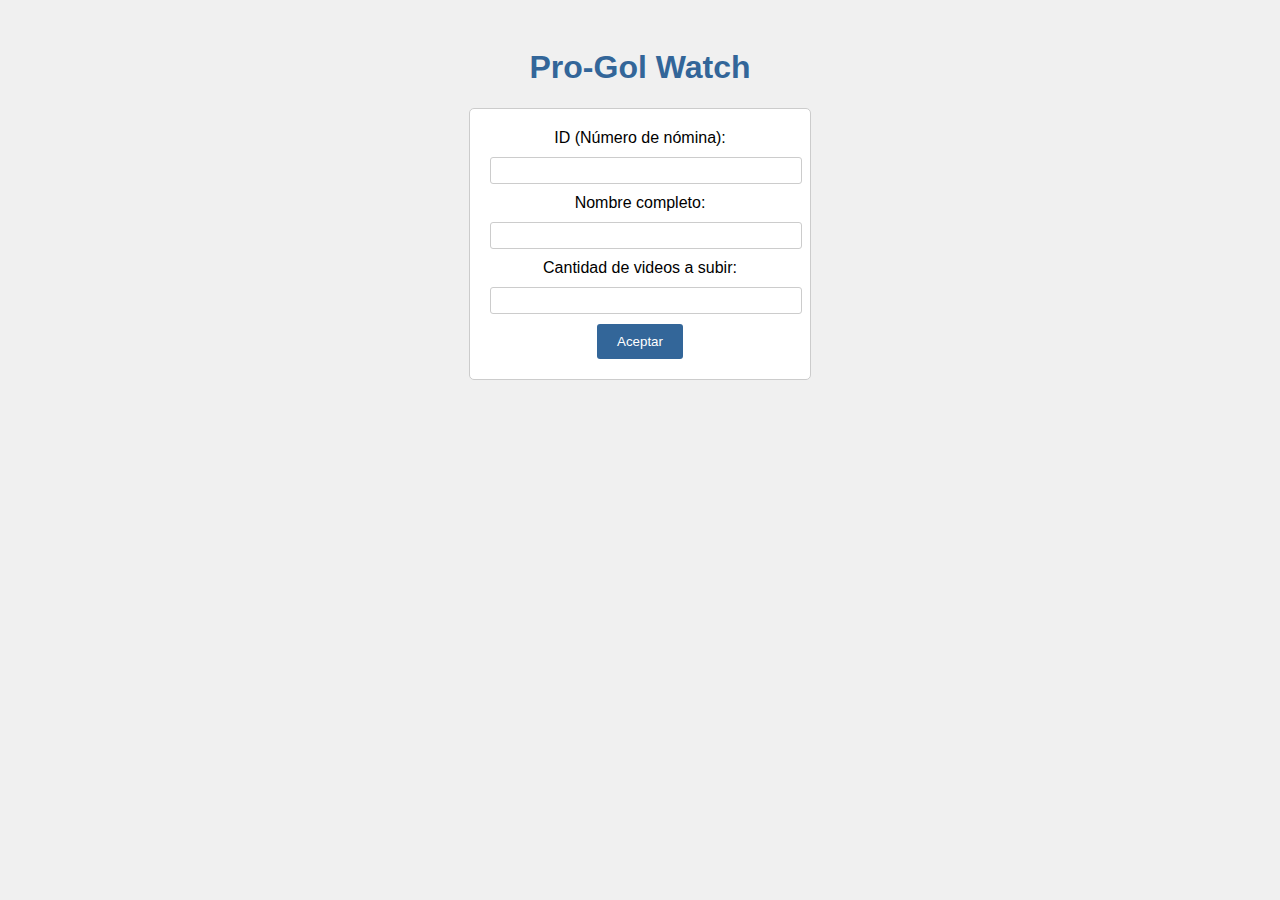
<file: 02/formulario.html>
<!DOCTYPE html>
<html>
<head>
    <title>Formulario de Pro-Gol Watch</title>
    <!-- Enlace a tu archivo CSS para aplicar estilos -->
    <link rel="stylesheet" href="styles.css">
</head>
<body>
    <h1>Pro-Gol Watch</h1>
    <form action="#" method="post">
        <label for="id_numero_nomina">ID (Número de nómina):</label>
        <input type="text" id="id_numero_nomina" name="numero_nomina" required>
        <br>

        <label for="id_nombre">Nombre completo:</label>
        <input type="text" id="id_nombre" name="nombre" required>
        <br>

        <label for="id_cantidad_videos">Cantidad de videos a subir:</label>
        <input type="number" id="id_cantidad_videos" name="cantidad_videos" required>
        <br>

        <input type="submit" value="Aceptar">
    </form>
</body>
</html>
</file>
<file: 02/styles.css>
/* Estilos generales para el cuerpo del documento */
body {
    font-family: Arial, sans-serif;
    text-align: center;
    background-color: #f0f0f0;
    padding: 20px;
}

/* Estilos para el encabezado */
h1 {
    color: #336699;
}

/* Estilos para el formulario */
form {
    margin: 20px auto;
    width: 300px;
    padding: 20px;
    background-color: #fff;
    border: 1px solid #ccc;
    border-radius: 5px;
}

label {
    display: block;
    margin-bottom: 10px;
}

input[type="text"],
input[type="number"] {
    width: 100%;
    padding: 5px;
    margin-bottom: 10px;
    border: 1px solid #ccc;
    border-radius: 3px;
}

input[type="submit"] {
    background-color: #336699;
    color: #fff;
    padding: 10px 20px;
    border: none;
    border-radius: 3px;
    cursor: pointer;
}

input[type="submit"]:hover {
    background-color: #265580;
}
</file>
